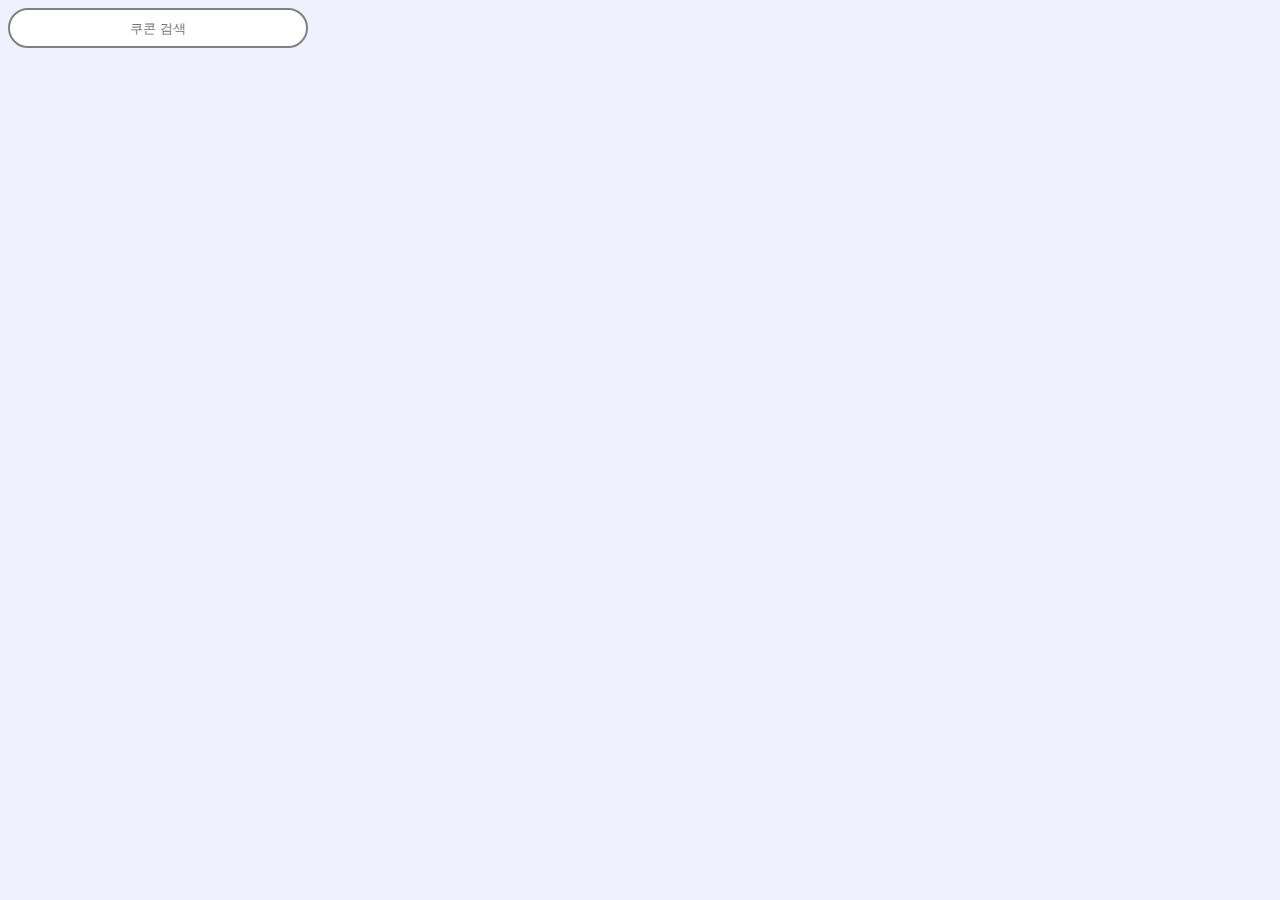
<file: kuucon/index.html>
<html>
  <head>
    <title>쿠봇 이모티콘</title>
    <link rel="stylesheet" href="styles.css" />
  </head>
  <body>
    <input id="kuuconSearch" placeholder="쿠콘 검색" />
    <div id="kuuconList"></div>
    <script src="main.js"></script>
  </body>
</html>
</file>
<file: kuucon/styles.css>
body {
  background-color: rgba(100, 125, 250, 0.1);
}
#kuuconSearch {
  height: 40px;
  width: 300px;
  border-radius: 30px;
  border: 2px solid grey;
  text-align: center;
  margin: auto;
}

#kuuconList {
  display: flex;
  flex-wrap: wrap;
  justify-content: space-around;
}

.emoji-image-container {
  width: 250px;
  height: 300px;
  float: left;
  padding: 10px;
  background-color: white;
  border: 1px solid rgba(128, 128, 128, 0.5);
  margin: 10px;
  border-radius: 10px;
  display: flex;
  flex-direction: column;
  align-items: center;
  justify-content: center;
  position: relative; /* Add position relative */
}

.copied-message {
  background-color: rgba(240, 240, 250, 1);
  padding: 5px;
  font-size: 9px;
  border-radius: 10px;
}

.emoji-name {
  position: absolute;
  top: 10px; /* Adjust the top position as needed */
  left: auto; /* Adjust the left position as needed */
}

.copy-button {
  position: absolute;
  bottom: 10px; /* Adjust the bottom position as needed */
  left: 50%; /* Position in the center horizontally */
  transform: translateX(-50%); /* Center the button horizontally */
  width: 100px;
  height: 30px;
  border: 0px;
  background-color: rgba(100, 125, 250, 0.5);
  border-radius: 50px;
}
.copy-button:hover {
  background-color: rgba(100, 125, 250, 0.8);
}
.copy-button:active {
  background-color: rgba(100, 125, 250, 0.2);
}

.emoji-image {
  max-width: 100%; /* Set the desired width here */
  max-height: 70%; /* Maintain aspect ratio */
}
</file>
